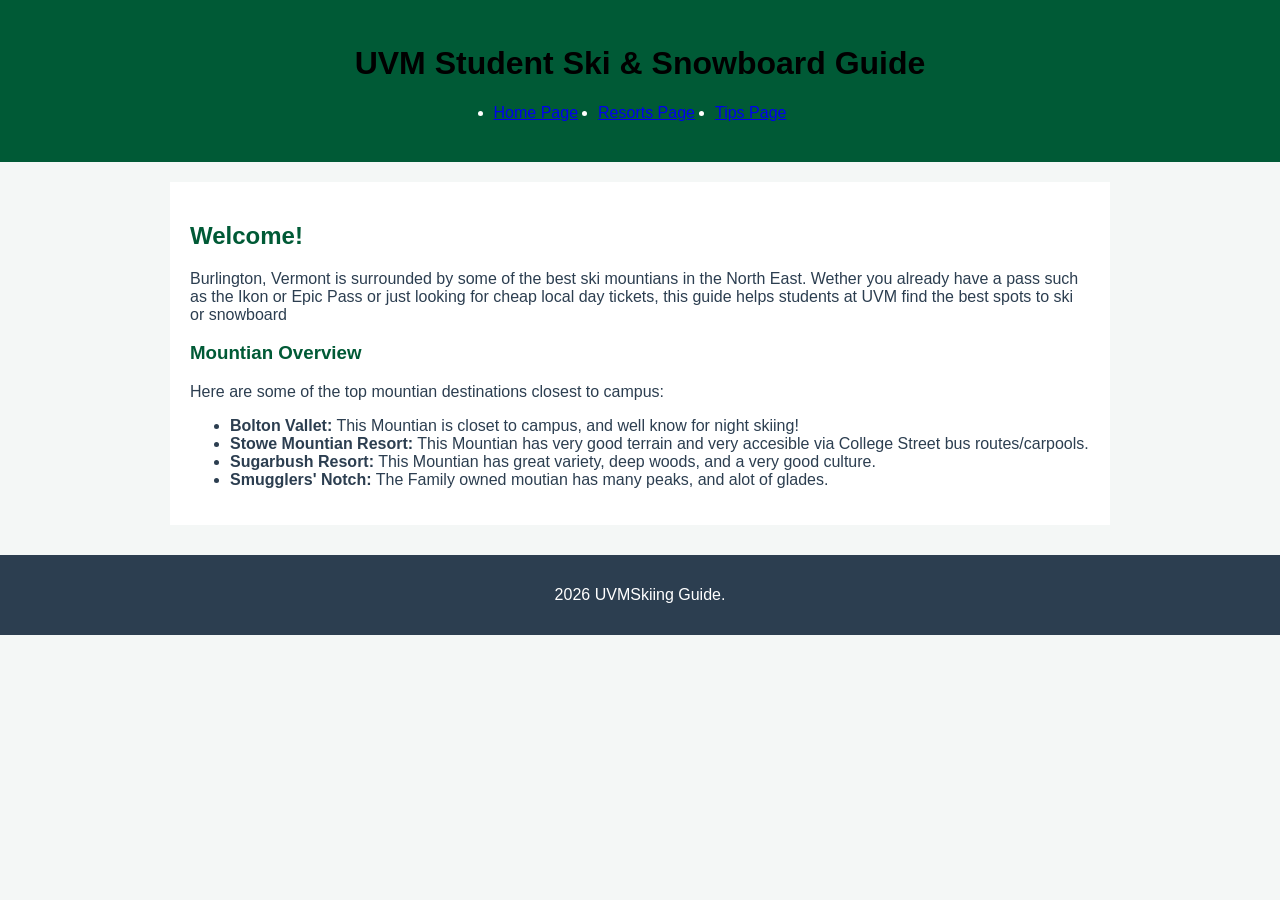
<file: Project 1/index.html>
<!DOCTYPE html>
<html lang="en">
<head>
    <meta charset="UTF-8">
    <meta name="viewport" content="width=device-width, initial-scale=1.0">
    <title>UVM Student Ski & Snowboard Guide</title>
    <link rel="stylesheet" href="style.css">
</head>
<body>

    <header>
        <h1>UVM Student Ski & Snowboard Guide</h1>
        <nav>
            <ul>
                <li><a href="index.html">Home Page</a></li>
                <li><a href="resorts.html">Resorts Page</a></li>
                <li><a href="tips.html">Tips Page</a></li>
            </ul>
        </nav>
    </header>

    <main>
        <section class="intro">
            <h2>Welcome!</h2>
            <p>Burlington, Vermont is surrounded by some of the best ski mountians in the North East. Wether you already have a pass such as the Ikon or Epic Pass or just looking for cheap local day tickets, this guide helps students at UVM find the best spots to ski or snowboard</p>
        </section>

        <article class="highlight">
            <h3>Mountian Overview</h3>
            <p>Here are some of the top mountian destinations closest to campus:</p>
            <ul>
                <li><strong>Bolton Vallet:</strong> This Mountian is closet to campus, and well know for night skiing!</li>
                <li><strong>Stowe Mountian Resort:</strong> This Mountian has very good terrain and very accesible via College Street bus routes/carpools.</li>
                <li><strong>Sugarbush Resort:</strong> This Mountian has great variety, deep woods, and a very good culture.</li>
                <li><strong>Smugglers' Notch:</strong> The Family owned moutian has many peaks, and alot of glades.</li>
            </ul>
        </article>
    </main>

    <footer>
        <p>2026 UVMSkiing Guide.</p>
    </footer>
    
</body>
</html>
</file>
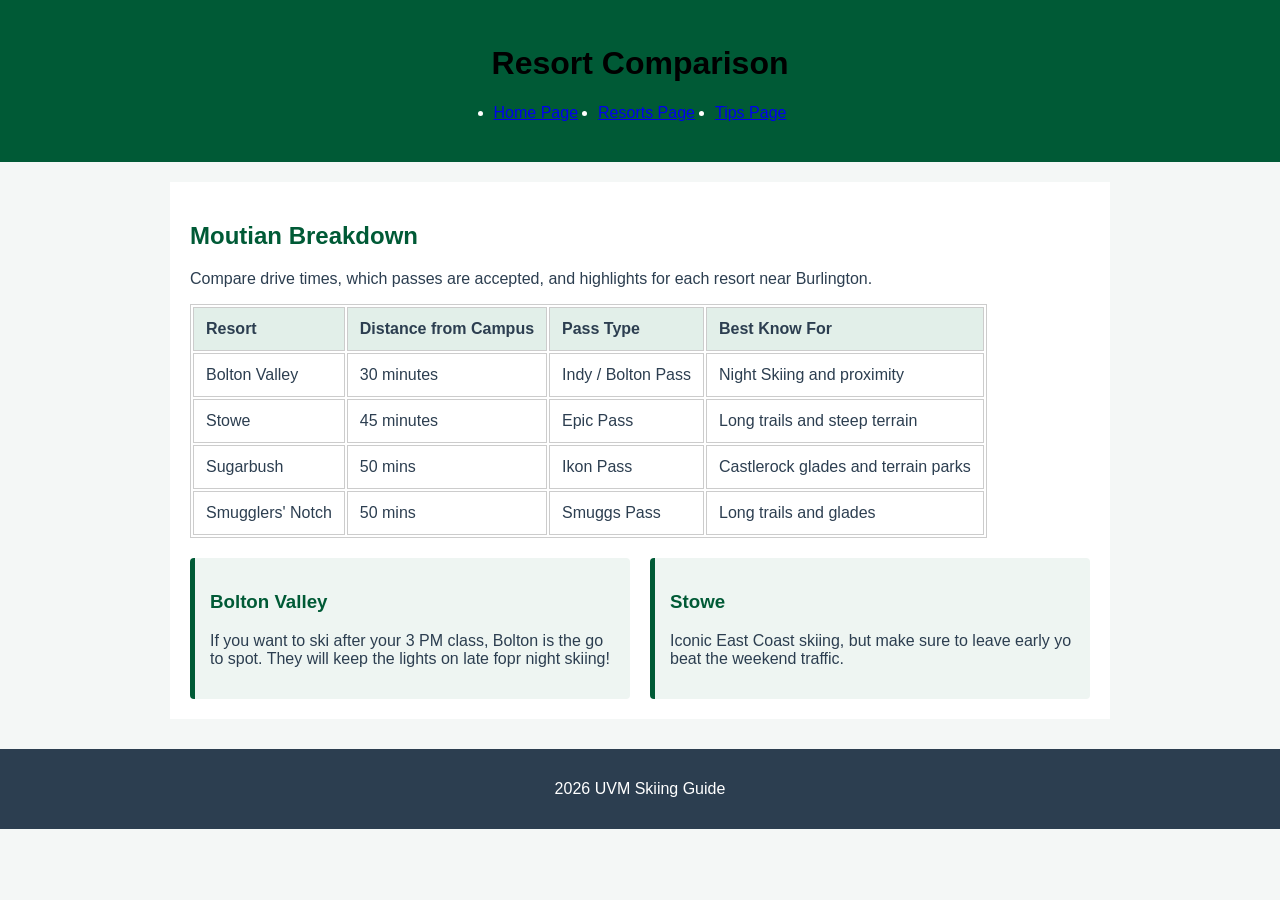
<file: Project 1/resorts.html>
<!DOCTYPE html>
<html lang="en">
<head>
    <meta charset="UTF-8">
    <meta name="viewport" content="width=device-width, initial-scale=1.0">
    <title>Resorts - UVM Skiing Guide</title>
    <link rel="stylesheet" href="style.css">
</head>
<body>

    <header>
        <h1>Resort Comparison</h1>
        <nav>
            <ul>
                <li><a href="index.html">Home Page</a></li>
                <li><a href="resorts.html">Resorts Page</a></li>
                <li><a href="tips.html">Tips Page</a></li>
            </ul>
        </nav>
    </header>

    <main>
        <section>
            <h2> Moutian Breakdown</h2>
            <p>Compare drive times, which passes are accepted, and highlights for each resort near Burlington.</p>

            <table>
                <thead>
                    <tr>
                        <th>Resort</th>
                        <th>Distance from Campus</th>
                        <th>Pass Type</th>
                        <th>Best Know For</th>
                    </tr>
                </thead>
                <tbody>
                    <tr>
                        <td>Bolton Valley</td>
                        <td>30 minutes</td>
                        <td>Indy / Bolton Pass</td>
                        <td>Night Skiing and proximity</td>
                    </tr>
                    <tr>
                        <td>Stowe</td>
                        <td>45 minutes</td>
                        <td>Epic Pass</td>
                        <td>Long trails and steep terrain</td>
                    </tr>
                    <tr>
                        <td>Sugarbush</td>
                        <td>50 mins</td>
                        <td>Ikon Pass</td>
                        <td>Castlerock glades and terrain parks</td>
                    </tr>
                    <tr>
                        <td>Smugglers' Notch</td>
                        <td>50 mins</td>
                        <td>Smuggs Pass</td>
                        <td>Long trails and glades</td>
                    </tr>
                </tbody>
            </table>
        </section>

        <section class="cards-container">
            <artilce class="card">
                <h3>Bolton Valley</h3>
                <p> If you want to ski after your 3 PM class, Bolton is the go to spot. They will keep the lights on late fopr night skiing!</p>
            </artilce>
            <article class="card">
                <h3>Stowe</h3>
                <p>Iconic East Coast skiing, but make sure to leave early yo beat the weekend traffic.</p>
            </article>
        </section>
    </main>

    <footer>
        <p>2026 UVM Skiing Guide</p>
    </footer>
    
</body>
</html>
</file>
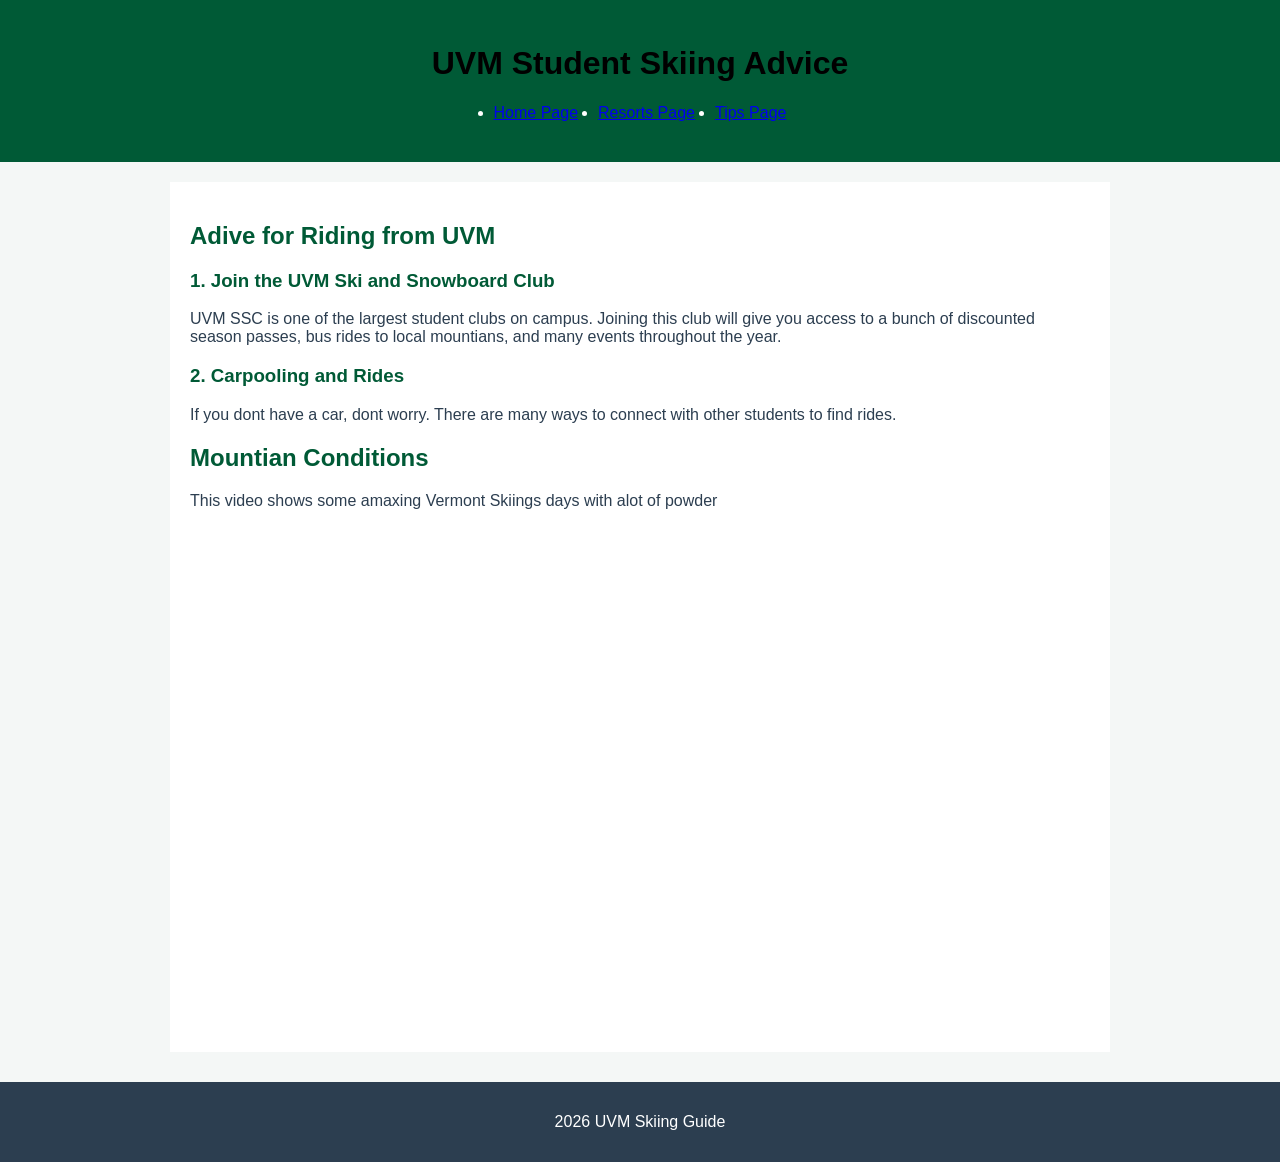
<file: Project 1/tips.html>
<!DOCTYPE html>
<html lang="en">
<head>
    <meta charset="UTF-8">
    <meta name="viewport" content="width=device-width, initial-scale=1.0">
    <title>Tips Page - UVM Ski Guide</title>
    <link rel="stylesheet" href="style.css">
</head>
<body>

    <header>
        <h1>UVM Student Skiing Advice</h1>
        <nav>
            <ul>
                <li><a href="index.html">Home Page</a></li>
                <li><a href="resorts.html">Resorts Page</a></li>
                <li><a href="tips.html">Tips Page</a></li>
            </ul>
        </nav>
    </header>

    <main>
        <section>
            <h2>Adive for Riding from UVM</h2>
            <article>
                <h3>1. Join the UVM Ski and Snowboard Club</h3>
                <p>UVM SSC is one of the largest student clubs on campus. Joining this club will give you access to a bunch of discounted season passes, bus rides to local mountians, and many events throughout the year.</p>
            </article>

            <article>
                <h3>2. Carpooling and Rides</h3>
                <p> If you dont have a car, dont worry. There are many ways to connect with other students to find rides.</p>
            </article>
        </section>

        <section>
            <h2>Mountian Conditions</h2>
            <p>This video shows some amaxing Vermont Skiings days with alot of powder</p>

            <div style="position: relative;padding-bottom: 56.25%; height: 0; overflow: hidden; max-width: 100%; border-radius: 8px;">
                <iframe src="https://www.youtube.com/embed/WQdLlYFNCOY" title="Vermont Powder Skiing" style="position: absolute; top: 0; left: 0; width:100%; height: 100%; border: 0;"></iframe>
            </div>
            
        </section>
    </main>

    <footer>
        <p>2026 UVM Skiing Guide</p>
    </footer>
    
</body>
</html>
</file>
<file: Project 1/style.css>
body {
    font-family: Arial, Helvetica, sans-serif;
    margin: 0;
    padding: 0;
    background-color: #f4f7f6;
    color: #2c3e50;
}

header {
    background-color: #005a36;
    color: white;
    padding: 1.5rem 1rem;
    text-align: center;
}

nav ul {
    padding: 0;
    display: flex;
    justify-content: center;
    gap: 20px;
}

nav a:hover {
    background-color: #003d24;
}

main {
    max-width: 900px;
    margin: 20px auto;
    padding: 20px;
    background: white;
    border: 8px;
}

h2, h3 {
    color: #005a36;
}

h1 {
    color: black;
}

table, th, td {
    border: 1px solid #ccc;
}

th, td {
    padding: 12px;
    text-align: left;
}

th {
    background-color: #e2efe9;
}

.cards-container {
    display: flex;
    gap: 20px;
    margin-top: 20px;
}

.card {
    flex: 1;
    background-color: #eef5f2;
    padding: 15px;
    border-left: 5px solid #005a36;
    border-radius: 4px;
}

footer {
    text-align: center;
    padding: 15px;
    background-color: #2c3e50;
    color: white;
    margin-top: 30px;
}

@media (max-width: 600px){
    nav ul {
        flex-direction: column;
        gap: 10px;
    }

    .card-container {
        flex-direction: column;
    }

    table, th, td {
        font-size: 14px;
    }
}
</file>
